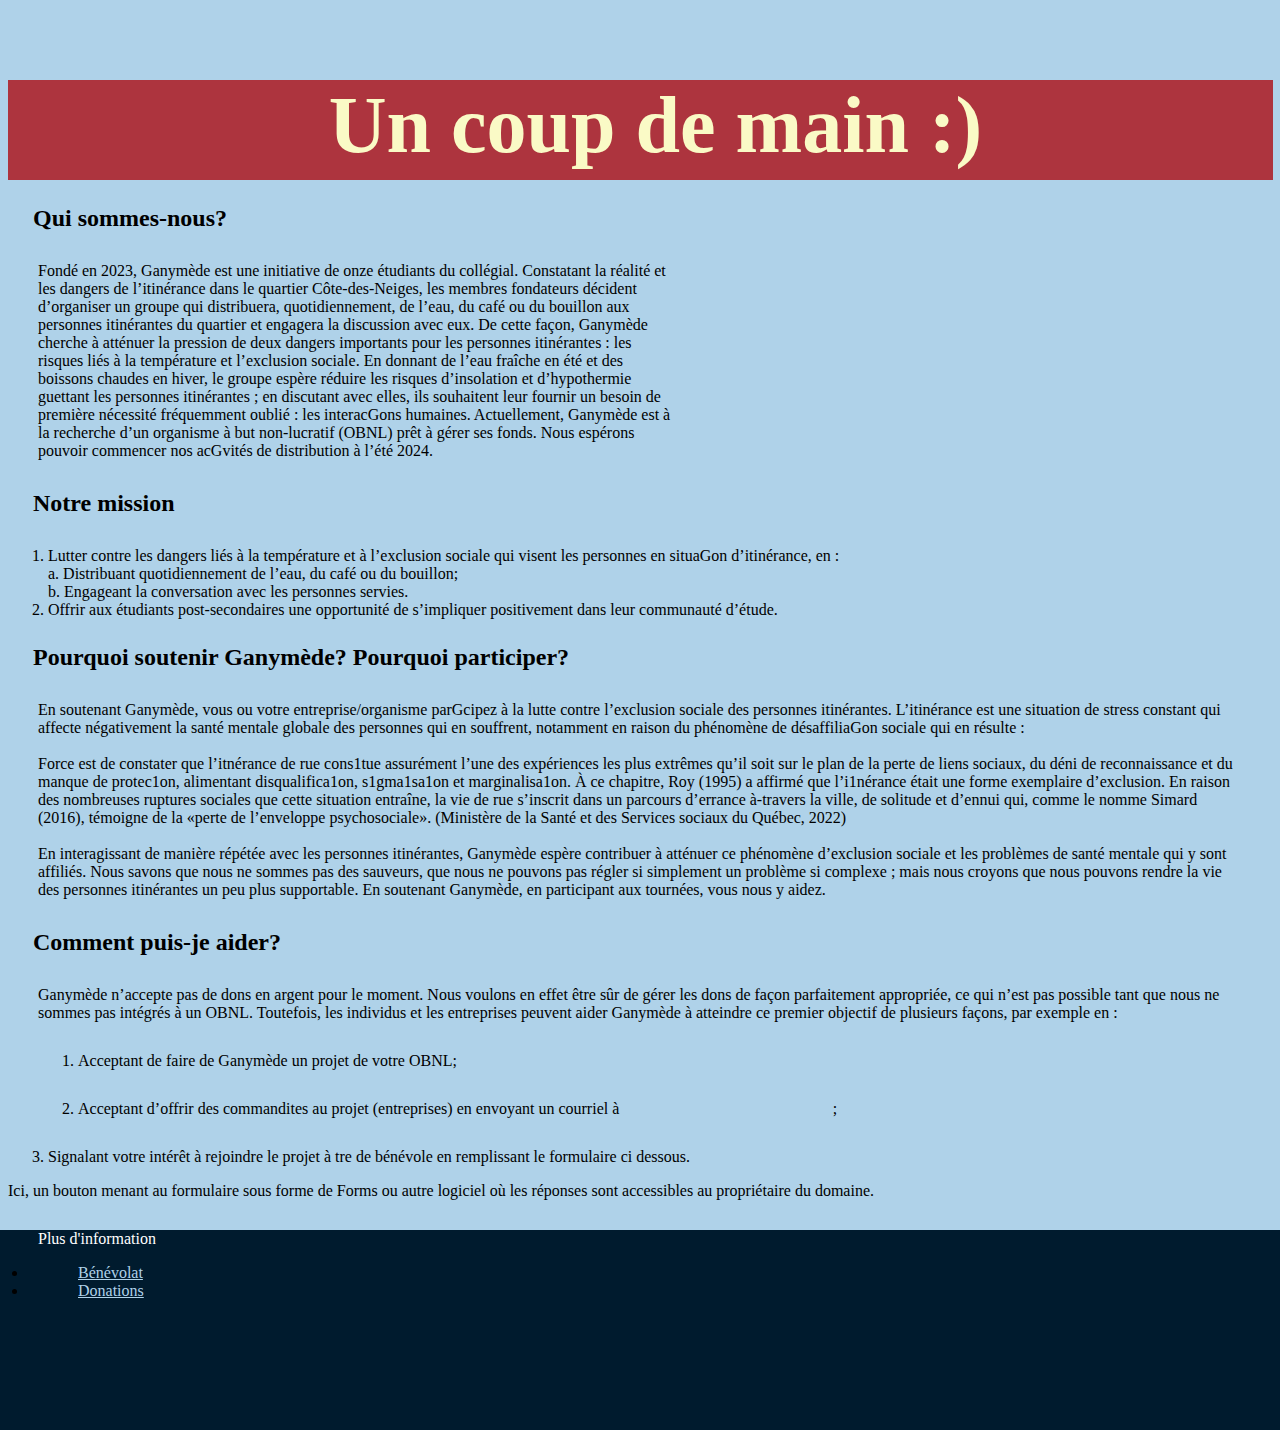
<file: index.html>
<!DOCTYPE html>
<html lang="fr">
<head>
    <meta charset="UTF-8">
    <meta name="viewport" content="width=device-width, initial-scale=1.0">
    <title>Document</title>
    <link rel="stylesheet" type="text/css" href="style.css" />
</head>
<body>
    

    <div class="rectangle">
        <p style="color:#fafac6" id="h1"> <b>Un coup de main :) </b></p>
    </div>
    
    <div>
        <h2 class="header">Qui sommes-nous?</h2>
        <p id="para1" class="text">Fondé en 2023, Ganymède est une initiative de onze étudiants du collégial. Constatant la réalité et les
        dangers de l’itinérance dans le quartier Côte-des-Neiges, les membres fondateurs décident d’organiser un
        groupe qui distribuera, quotidiennement, de l’eau, du café ou du bouillon aux personnes itinérantes du
        quartier et engagera la discussion avec eux. De cette façon, Ganymède cherche à atténuer la pression de
        deux dangers importants pour les personnes itinérantes : les risques liés à la température et l’exclusion
        sociale. En donnant de l’eau fraîche en été et des boissons chaudes en hiver, le groupe espère réduire les
        risques d’insolation et d’hypothermie guettant les personnes itinérantes ; en discutant avec elles, ils
        souhaitent leur fournir un besoin de première nécessité fréquemment oublié : les interacGons humaines.
        Actuellement, Ganymède est à la recherche d’un organisme à but non-lucratif (OBNL) prêt à gérer ses
        fonds. Nous espérons pouvoir commencer nos acGvités de distribution à l’été 2024.</p>
    </div>

    <div>
        <h2 class="header">Notre mission</h2>
        <p class="text">
            <ol>
                <li>Lutter contre les dangers liés à la température et à l’exclusion sociale qui visent les personnes en
                    situaGon d’itinérance, en : <br> a. Distribuant quotidiennement de l’eau, du café ou du bouillon; <br> 
                    b. Engageant la conversation avec les personnes servies.</li>
                <li>Offrir aux étudiants post-secondaires une opportunité de s’impliquer positivement dans leur
                    communauté d’étude.</li>
            </ol>
        </p>
    </div>

    <div>
        <h2 class="header">Pourquoi soutenir Ganymède? Pourquoi participer?</h2>
        <p class="text">
            En soutenant Ganymède, vous ou votre entreprise/organisme parGcipez à la lutte contre l’exclusion
            sociale des personnes itinérantes. L’itinérance est une situation de stress constant qui affecte
            négativement la santé mentale globale des personnes qui en souffrent, notamment en raison du
            phénomène de désaffiliaGon sociale qui en résulte :
            <br>
            <br>
            Force est de constater que l’itnérance de rue cons1tue assurément l’une des expériences
            les plus extrêmes qu’il soit sur le plan de la perte de liens sociaux, du déni de
            reconnaissance et du manque de protec1on, alimentant disqualifica1on, s1gma1sa1on et
            marginalisa1on. À ce chapitre, Roy (1995) a affirmé que l’i1nérance était une forme
            exemplaire d’exclusion. En raison des nombreuses ruptures sociales que cette situation
            entraîne, la vie de rue s’inscrit dans un parcours d’errance à-travers la ville, de solitude et
            d’ennui qui, comme le nomme Simard (2016), témoigne de la «perte de l’enveloppe
            psychosociale». (Ministère de la Santé et des Services sociaux du Québec, 2022)
            <br>
            <br>
            En interagissant de manière répétée avec les personnes itinérantes, Ganymède espère contribuer à
            atténuer ce phénomène d’exclusion sociale et les problèmes de santé mentale qui y sont affiliés. Nous
            savons que nous ne sommes pas des sauveurs, que nous ne pouvons pas régler si simplement un
            problème si complexe ; mais nous croyons que nous pouvons rendre la vie des personnes itinérantes un
            peu plus supportable. En soutenant Ganymède, en participant aux tournées, vous nous y aidez.
        </p>
    </div>

    <div>
        <h2 class="header">Comment puis-je aider?</h2>
        <p class="text">
            Ganymède n’accepte pas de dons en argent pour le moment. Nous voulons en effet être sûr de gérer les
            dons de façon parfaitement appropriée, ce qui n’est pas possible tant que nous ne sommes pas intégrés à
            un OBNL. Toutefois, les individus et les entreprises peuvent aider Ganymède à atteindre ce premier objectif
            de plusieurs façons, par exemple en :

            <ol >
                <li class="text">Acceptant de faire de Ganymède un projet de votre OBNL; </li>
                <li class="text">Acceptant d’offrir des commandites au projet (entreprises) en envoyant un courriel à
                    <a href="mailto:le.projet.ganymede@gmail.com"> le.projet.ganymede@gmail.com </a> ;</li>
                <li> Signalant votre intérêt à rejoindre le projet à tre de bénévole en remplissant le formulaire ci dessous. </li>
            </ol>
            
            Ici, un bouton menant au formulaire sous forme de Forms ou autre logiciel où les réponses sont accessibles
            au propriétaire du domaine.
        </p>
        <br>
    </div>
  
    <div class="rectangle2" id="extrainfo">
        <p class="plaintext"> 
            Plus d'information
        </p >
        <ul id="links">
            <li >
                <a href="form.html" target="_blank"> Bénévolat </a>
            </li>
            <li>
                <a href="donationpage.html" target="_blank"> Donations </a>
            </li>
        </ul>
    </div>
</body>
</html>

<!-- /Users/prisha/projects/webdev/index.html -->
</file>
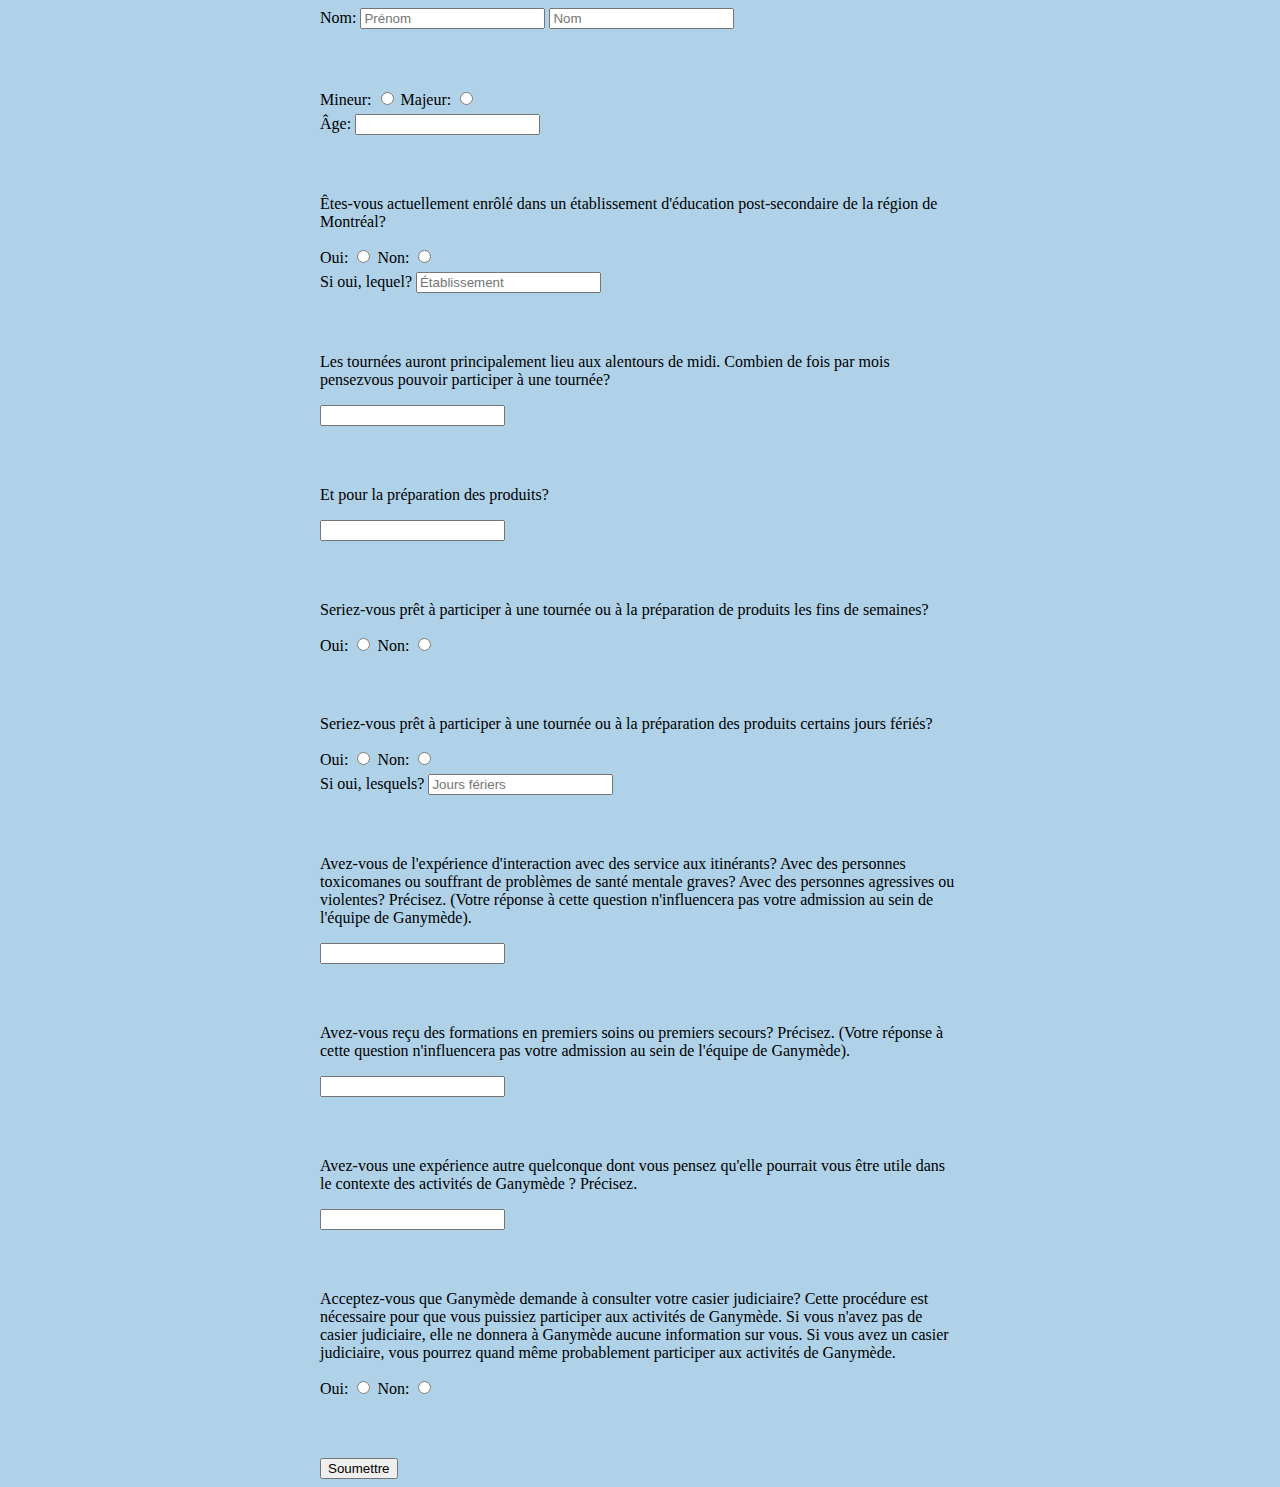
<file: form.html>
<!DOCTYPE html>
<html lang="en">
<head>
    <meta charset="UTF-8">
    <meta name="viewport" content="width=device-width, initial-scale=1.0">
    <title>Document</title>
    <link rel="stylesheet" type="text/css" href="style.css" />
</head>

<body style="background-color: #afd2e9;" >

<form>

    <div class="input1" >
        <label for="fname">Nom:</label>
        <input type="text" id="fname" name="fname" placeholder="Prénom">
        <input type="text" id="lname" name="lname" placeholder="Nom">
    </div>
    
    <div class="input2">
        <label for="minor">Mineur:</label>
        <input type="radio" id="minor" name="minormajor" value="Mineur">

        <label for="major">Majeur:</label>
        <input type="radio" id="major" name="minormajor" value="Majeur">
    </div>
    <div class="input3">    
    <label for="age">Âge:</label>
    <input type="number" id="age" name="age">
    </div>

    
    <div class="input2">
        <p>
        Êtes-vous actuellement enrôlé dans un établissement d'éducation 
        post-secondaire de la région de Montréal? </p>
        <label for="oui">Oui:</label>
        <input type="radio" id="oui" name="ouinon1" value="Oui">

        <label for="non">Non:</label>
        <input type="radio" id="non" name="ouinon1" value="Non">
        
    </div>
    <div class="input3">
        <label for="building">Si oui, lequel?</label>
        <input type="text" id="building" name="building" placeholder="Établissement">
    </div>

    <div class="input2"> 
        <p>Les tournées auront principalement lieu aux alentours de midi. Combien de 
            fois par mois pensezvous pouvoir participer à une tournée?</p>
        <input type="number" id="nombre de fois" name="nombre de fois" value="nombre de fois">
    </div>
    <div class="input2">
        <p>Et pour la préparation des produits?</p>
        <input type="number" id="nombre de fois2" name="nombre de fois2" value="nombre de fois2">
    </div>

    <div class="input2">
        <p>
            Seriez-vous prêt à participer à une tournée ou à la 
            préparation de produits les fins de semaines? </p>
        <label for="oui">Oui:</label>
        <input type="radio" id="oui" name="ouinon2" value="Oui">

        <label for="non">Non:</label>
        <input type="radio" id="non" name="ouinon2" value="Non">
    </div>
    <div class="input2">
        <p>Seriez-vous prêt à participer à une tournée ou à la préparation des produits certains jours fériés? </p>
        <label for="oui">Oui:</label>
        <input type="radio" id="oui" name="ouinon3" value="Oui">

        <label for="non">Non:</label>
        <input type="radio" id="non" name="ouinon3" value="Non"> 
    </div>
    
    <div class="input3">
        <label for="ferier">Si oui, lesquels?</label>
        <input type="text" id="ferier" name="ferier" placeholder="Jours fériers">
    </div>
    
    <div class="input2"> 
    <p>Avez-vous de l'expérience d'interaction avec des service aux itinérants? 
        Avec des personnes toxicomanes ou souffrant de problèmes de santé mentale graves? 
        Avec des personnes agressives ou violentes? Précisez. (Votre réponse à cette 
        question n'influencera pas votre admission au sein de l'équipe de Ganymède).</p>    
    <input type="text" id="expérience" name="expérience">
    </div>

    <div class="input2">
        <p>Avez-vous reçu des formations en premiers soins ou premiers secours? 
            Précisez. (Votre réponse à cette question n'influencera pas votre admission 
            au sein de l'équipe de Ganymède).</p>    
        <input type="text" id="soins" name="soins">
    </div>

    <div class="input2">
        <p>Avez-vous une expérience autre quelconque dont vous pensez 
            qu'elle pourrait vous être utile dans le contexte des activités 
            de Ganymède ? Précisez.</p>    
        <input type="text" id="expérience2" name="expérience2">
    </div>
    <div class="input2">
        <p>
            Acceptez-vous que Ganymède demande à consulter votre casier judiciaire? 
            Cette procédure est nécessaire pour que vous puissiez participer aux activités 
            de Ganymède. Si vous n'avez pas de casier judiciaire, elle ne donnera à 
            Ganymède aucune information sur vous. Si vous avez un casier judiciaire, 
            vous pourrez quand même probablement participer aux activités de Ganymède. </p>
        <label for="oui">Oui:</label>
        <input type="radio" id="oui" name="ouinon4" value="Oui">

        <label for="non">Non:</label>
        <input type="radio" id="non" name="ouinon4" value="Non">
    </div>

    <div class="input2">
        <a href="thanks.html">
            <button>Soumettre</button>
        </a>
    </div>
<!--  o great html tell me. why am i stupid> -->


</form>
</body>
</file>
<file: style.css>
body{
    background-color: #afd2e9
}

#h1{
    font-size:80px;
    margin-left:30px;
    text-align:center;
}

#para1{
    margin-right:600px;
}

.rectangle{
    height: 100px;
    width: 1265px;
    background-color: #ad343e;
    position:relative;
}

.rectangle2{
    width: 1300px;
    height:200px;
    margin: -20px;
    background-color: #001b2e;
}

a:link{
    color:#afd2e9;
}

a:visited{
    color: white;
}

.text{
    font:roboto;
    margin: 30px
}

.header{
    margin:25px
}

.plaintext{
    color:white;
    font: roboto;
}

#extrainfo{
    text-indent:50px;
    position:relative;
}

.input1 {
    margin-left: auto; 
    margin-right: auto; 
    width: 40em
}

.input2 {
    margin-top: 60px;
    margin-left: auto; 
    margin-right: auto; 
    width: 40em
}

.input3 {
    margin-top: 5px;
    margin-left: auto; 
    margin-right: auto; 
    width: 40em
}
</file>
